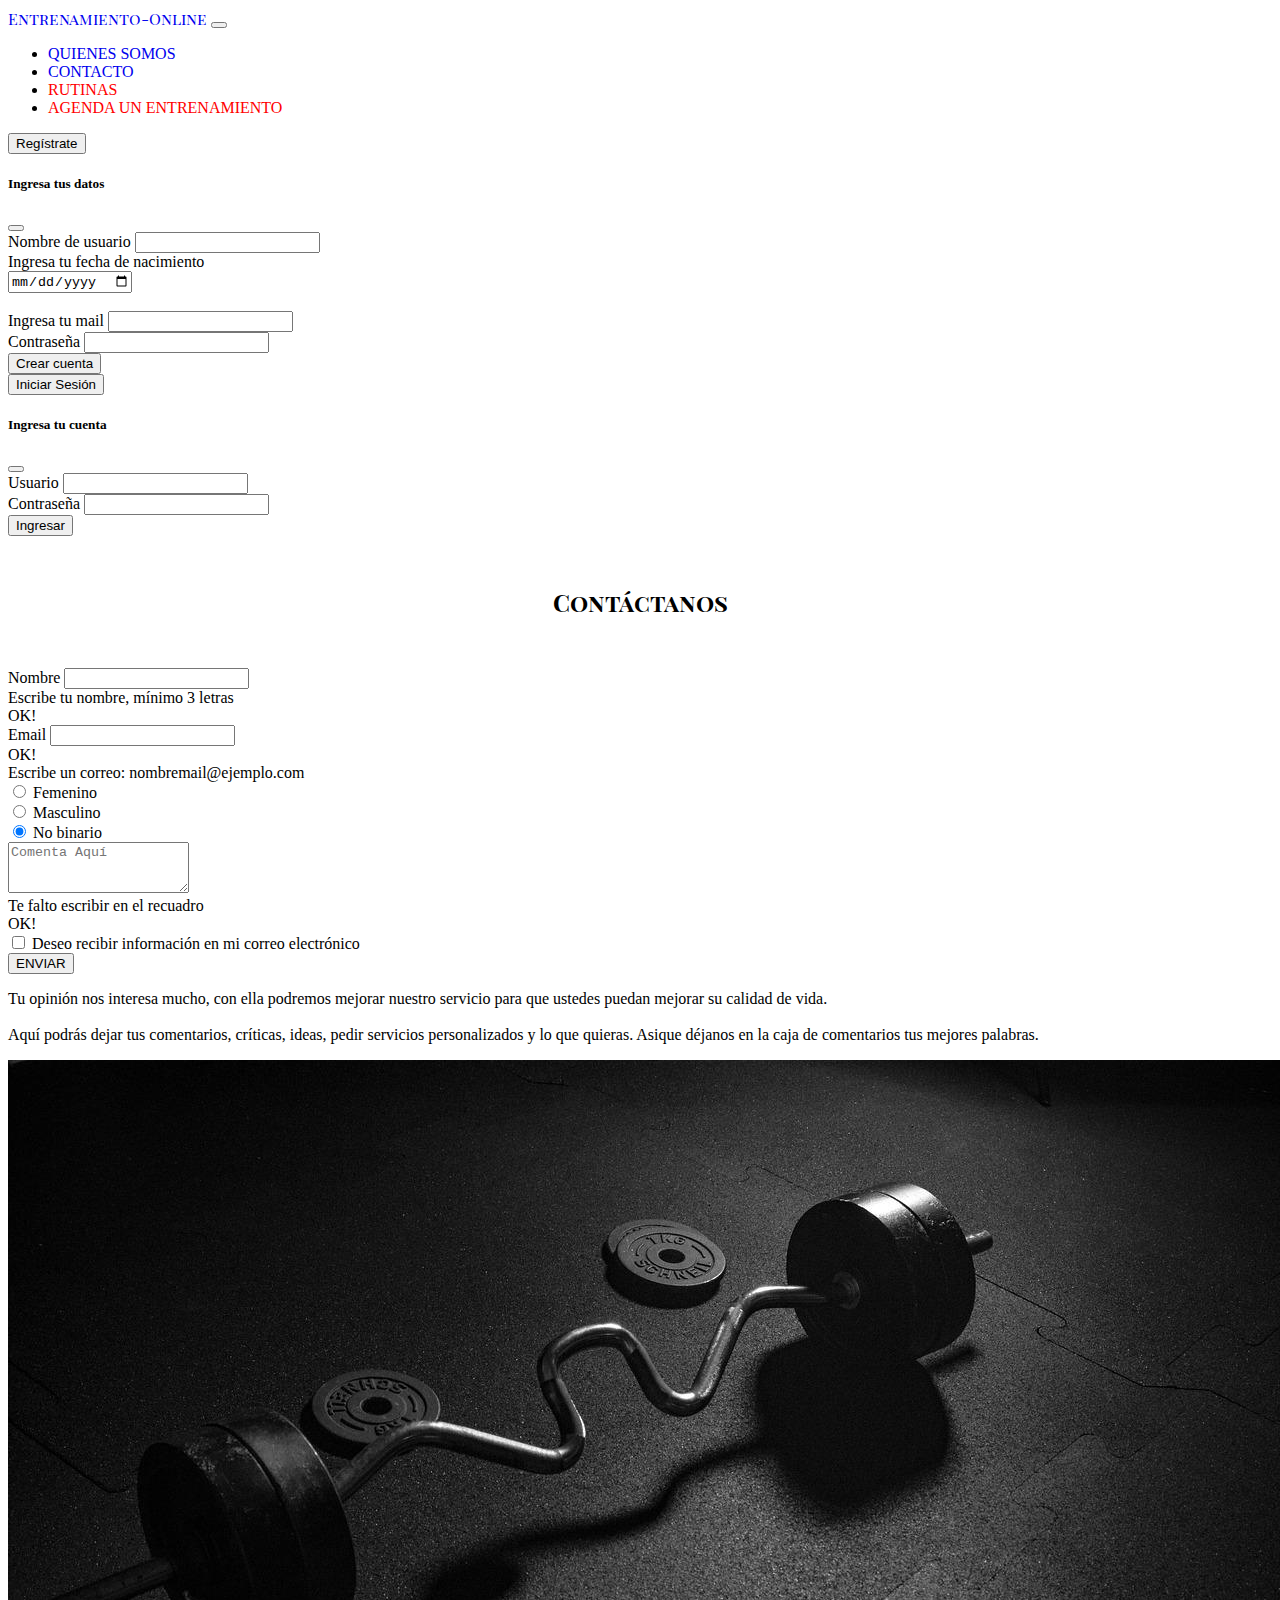
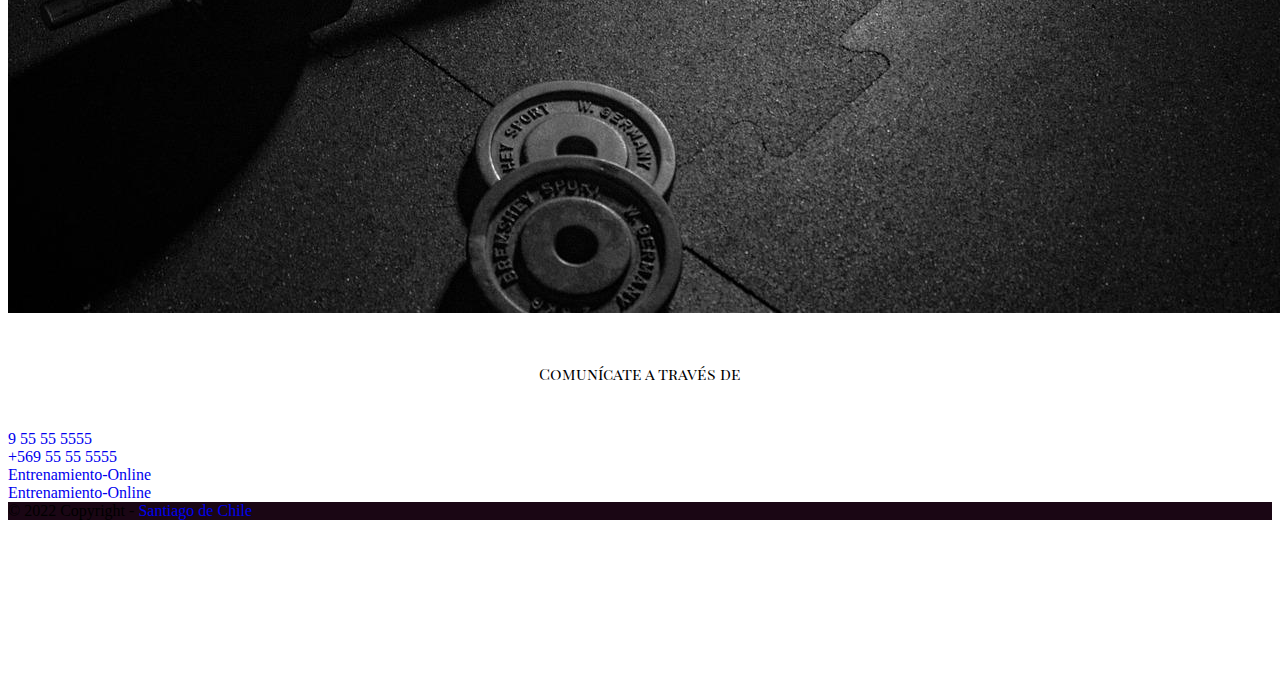
<file: seccionContactanos.html>
<!DOCTYPE html>
<html lang="es">

<head>
    <meta charset="UTF-8">
    <meta http-equiv="X-UA-Compatible" content="IE=edge">
    <meta name="viewport" content="width=device-width, initial-scale=1.0">
    <title>Contáctanos</title>
    <!--CSS BOOTSTRAP-->
    <link href="https://cdn.jsdelivr.net/npm/bootstrap@5.1.3/dist/css/bootstrap.min.css" rel="stylesheet"
        integrity="sha384-1BmE4kWBq78iYhFldvKuhfTAU6auU8tT94WrHftjDbrCEXSU1oBoqyl2QvZ6jIW3" crossorigin="anonymous">

    <link rel="preconnect" href="https://fonts.googleapis.com">
    <link rel="preconnect" href="https://fonts.gstatic.com" crossorigin>
    <link href="https://fonts.googleapis.com/css2?family=Architects+Daughter&family=Playfair+Display+SC&display=swap"
        rel="stylesheet">




    <!--CSS -->
    <link rel="stylesheet" href="style.css">
    <link rel="stylesheet" href="https://cdnjs.cloudflare.com/ajax/libs/font-awesome/6.1.1/css/all.min.css"
        integrity="sha512-KfkfwYDsLkIlwQp6LFnl8zNdLGxu9YAA1QvwINks4PhcElQSvqcyVLLD9aMhXd13uQjoXtEKNosOWaZqXgel0g=="
        crossorigin="anonymous" referrerpolicy="no-referrer" />

</head>

<body>

    <header>
        <div class="container-fluid">
            <nav class="navbar navbar-expand-md navbar-light bg-light border-3 border-bottom border-warning">
                <div class="container-fluid">
                    <a href="index.html" class="navbar-brand"> Entrenamiento-Online</a>
                    <button type="button" class="navbar-toggler" data-bs-toggle="collapse"
                        data-bs-target="#MenuNavegacion">
                        <span class="navbar-toggler-icon"></span>
                    </button>
                    <div id="MenuNavegacion" class="collapse navbar-collapse">
                        <ul class="navbar-nav ms-3">
                            <li class="nav-item"><a class="nav-link" href="seccionQuienesSomos.html">QUIENES SOMOS</a>
                            </li>
                            <li class="nav-item"><a class="nav-link" href="#">CONTACTO</a></li>
                            <li class="nav-item"><a class="nav-link" id="rutinas" href="seccionRutinas.html">RUTINAS</a>
                            <li class="nav-item"><a class="nav-link" id="agenda"  href="seccionAgenda.html">AGENDA UN ENTRENAMIENTO</a></li>
                            </li>
                        </ul>
                    </div>


                    <!-- Button trigger modal -->
                    <button type="button" class="btn btn-warning me-2" data-bs-toggle="modal"data-bs-target="#exampleModal1"> Regístrate</button>

                    <!-- Modal -->
                    <div class="modal fade" id="exampleModal1" tabindex="-1" aria-labelledby="exampleModalLabel" aria-hidden="true">
                        <div class="modal-dialog">
                            <div class="modal-content">
                                <div class="modal-header">
                                    <h5 class="modal-title" id="exampleModalLabel">Ingresa tus datos</h5>
                                    <button type="button" class="btn-close" data-bs-dismiss="modal"
                                        aria-label="Close"></button>
                                </div>
                                <div class="modal-body">
                                    <div class="container">
                                        <div class="form">
                                            <label for="inputUser">Nombre de usuario </label>
                                            <input class="form-control" type="text" id="InputUser" required>
                                            <br>
                                            <label for="fechaNacimiento">Ingresa tu fecha de nacimiento</label>

                                            <br>
                                            <input type="date" class="form-control" name="fecha" id="fechaNacimiento"
                                                required>
                                            <br>
                                            <br>
                                            <label for="inputMail">Ingresa tu mail</label>
                                            <input type="email" class="form-control" id="inputMail" required">
                                            <br>
                                            <label for="inputPass">Contraseña</label>
                                            <input class="form-control" type="password" id="inputPass" required>
                                        </div>
                                    </div>
                                </div>
                                <div class="modal-footer">
                                    <button type="button" class="btn btn-warning form-control">Crear cuenta</button>
                                </div>
                            </div>
                        </div>
                    </div>

                    <!-- Button trigger modal -->
                    <button type="button" class="btn btn-warning" data-bs-toggle="modal" data-bs-target="#exampleModal2">
                        Iniciar Sesión
                    </button>

                    <!-- Modal -->
                    <div class="modal fade" id="exampleModal2" tabindex="-1" aria-labelledby="exampleModalLabel"
                        aria-hidden="true">
                        <div class="modal-dialog">
                            <div class="modal-content">
                                <div class="modal-header">
                                    <h5 class="modal-title" id="exampleModalLabel">Ingresa tu cuenta</h5>
                                    <button type="button" class="btn-close" data-bs-dismiss="modal"
                                        aria-label="Close"></button>
                                </div>
                                <div class="modal-body">
                                    <div class="container">
                                        <div class="form">
                                            <label for="inputUser">Usuario</label>
                                            <input class="form-control" type="text" id="InputUser" required>
                                            <br>
                                            <label for="inputPass">Contraseña</label>
                                            <input class="form-control" type="password" id="inputPass" required>
                                        </div>
                                    </div>
                                </div>
                                <div class="modal-footer">
                                    <button type="button" class="btn btn-warning form-control">Ingresar</button>
                                </div>
                            </div>
                        </div>
                    </div>

                </div>
            </nav>
        </div>



    </header>

    <div>
        <h2 id="contactanos" class="h2">Contáctanos</h2>
    </div>

    <div class="container container-fluid">
        <div class="row">
            <form class="col-sm-6 needs-validation" novalidate>

                <div>
                    <label for="name" class="form-label">Nombre</label>
                    <input type="text" class="form-control" id="name" required minlength="3">
                    <div class="invalid-feedback">
                        Escribe tu nombre, mínimo 3 letras
                    </div>
                    <div class="valid-feedback">
                        OK!
                    </div>
                </div>
                <div class="mb-3">
                    <label for="mail" class="form-label">Email</label>
                    <input type="email" class="form-control" id="mail" aria-describedby="emailHelp" required>
                    <div class="valid-feedback">
                        OK!
                    </div>
                    <div class="invalid-feedback">
                        Escribe un correo: nombremail@ejemplo.com
                    </div>
                </div>

                <div class="form-check">
                    <input class="form-check-input" type="radio" name="flexRadioDefault" id="flexRadioDefault1">
                    <label class="form-check-label" for="flexRadioDefault1">
                        Femenino
                    </label>
                </div>
                <div class="form-check">
                    <input class="form-check-input" type="radio" name="flexRadioDefault" id="flexRadioDefault2" checked>
                    <label class="form-check-label" for="flexRadioDefault2">
                        Masculino
                    </label>
                </div>
                <div class="form-check">
                    <input class="form-check-input" type="radio" name="flexRadioDefault" id="flexRadioDefault3" checked>
                    <label class="form-check-label" for="flexRadioDefault3">
                        No binario
                    </label>
                </div>
                <div class="mb-3">
                    <label for="exampleFormControlTextarea1" class="form-label"></label>
                    <textarea class="form-control" id="exampleFormControlTextarea1" rows="3" placeholder="Comenta Aquí"
                        required></textarea>
                    <div class="invalid-feedback">
                        Te falto escribir en el recuadro
                    </div>
                    <div class="valid-feedback">
                        OK!
                    </div>
                </div>
                <div class="mb-3 form-check">
                    <input type="checkbox" class="form-check-input" id="exampleCheck1">
                    <label class="form-check-label" for="exampleCheck1">Deseo recibir información en mi correo
                        electrónico</label>
                </div>
                <button type="submit"  class="btn btn-warning w-50 " onclick="enviarDatos(); this onclick= null; ">ENVIAR</button>

            </form>

            <div class="col-sm-6">
                <div>
                    <p>Tu opinión nos interesa mucho, con ella podremos mejorar nuestro servicio para que ustedes puedan
                        mejorar su calidad de vida. <br>

                        <br>
                        Aquí podrás dejar tus comentarios, críticas, ideas, pedir servicios personalizados y lo que
                        quieras.
                        Asique déjanos en la caja de comentarios
                        tus mejores palabras.
                    </p>
                    <div>
                        <img src="imagenes/fotoContacto.jpg" alt="FotoContacto" class="img-fluid rounded">
                    </div>
                </div>
            </div>

        </div>


    </div>



    <div class="container bg-warning bg-gradient text-white mt-5 pb-3 rounded">
        <div class="row">
            <div class="h2 col sm-12 text-center">
                <p>
                    Comunícate a través de
                </p>
            </div>
        </div>
        <div class="row">
            <div class="col sm-12 text-center">
                <a class="btn btn-outline-light btn-floating m-1" href="#!" role="button">
                    <i class="fa-solid fa-phone"></i> 9 55 55 5555</a>
            </div>
        </div>
        <div class="row">
            <div class="col sm-12 text-center">
                <a class="btn btn-outline-light btn-floating m-1" href="#!" role="button">
                    <i class="fa-brands fa-whatsapp"></i>+569 55 55 5555</a>

            </div>
        </div>
        <div class="row">
            <div class="col sm-12 text-center">
                <a class="btn btn-outline-light btn-floating m-1" href="#!" role="button">
                    <i class="fa-brands fa-facebook"></i>Entrenamiento-Online</a>
            </div>
        </div>
        <div class="row">
            <div class="col sm-12 text-center">
                <a class="btn btn-outline-light btn-floating m-1" href="#!" role="button">
                    <i class="fa-brands fa-instagram"></i>Entrenamiento-Online</a>
            </div>
        </div>
    </div>
    </div>

    <footer class="text-center text-white fixed-bottom " style="background-color: #21081a;">
        <!-- Grid container -->
        <div class="container p-4 container-12"></div>
        <!-- Grid container -->

        <!-- Copyright -->
        <div class="text-center p-3" style="background-color: rgba(0, 0, 0, 0.2);">
            © 2022 Copyright -
            <a class="text-white" href="https://mdbootstrap.com/">Santiago de Chile</a>
        </div>
        <!-- Copyright -->
    </footer>

    <!--JS BOOTSTRAP-->
    <script src="https://cdn.jsdelivr.net/npm/bootstrap@5.1.3/dist/js/bootstrap.bundle.min.js"
        integrity="sha384-ka7Sk0Gln4gmtz2MlQnikT1wXgYsOg+OMhuP+IlRH9sENBO0LRn5q+8nbTov4+1p"
        crossorigin="anonymous"></script>
    <script src="https://ajax.googleapis.com/ajax/libs/jquery/3.6.0/jquery.min.js"></script>
    <script src="api.js"></script>
    


    <script>

        // VALIDACIÓN BOOTSTRAP

        
            // Example starter JavaScript for disabling form submissions if there are invalid fields
            (function() {

                //Define que el código java debe ejecutarse en "modo estricto"
                'use strict'

                // Con queriSelectorAll puedo seleccionar id, clases. Aquí seleccioné todo el formulario.
                var form = document.querySelectorAll('.needs-validation')

                // Loop over them and prevent submission
                Array.prototype.slice.call(form)
                    .forEach(function (form) {
                        form.addEventListener('submit', function (event) {
                            if (!form.checkValidity()) {
                                event.preventDefault()
                                event.stopPropagation()
                               
                            }
                          
                            form.classList.add('was-validated')
                            
                         
                        }, false)

                    })
                    
            })()

    </script>

</body>

</html>
</file>
<file: style.css>
/* FUENTES FONT GOOGLE
    font-family: 'Architects Daughter', cursive;

    font-family: 'Playfair Display SC', serif;



    PARA ENTRENAMIENTO-ONLINE

        font-family: 'Architects Daughter', cursive;

         font-family: 'Playfair Display SC', serif;
*/ 


/* 
 COLORES 





*/



/* NAV 

*/

.navbar-brand{
    font-family: 'Architects Daughter', cursive;

    font-family: 'Playfair Display SC', serif;
    
}

    
/*NAVEGADOR PRINCIPAL*/


.slide{
    margin-top: 20px;
    position:relative;
}

.h2{
    text-align: center;
    padding: 30px;
    font-family: 'Architects Daughter', cursive;

    font-family: 'Playfair Display SC', serif;

}


body{

    margin-bottom: 10rem;
}




a{
    text-decoration: none;
}

#rutinas{
    color: red;
}

#agenda{
    color: red;
}

.btn-success{
    height: 60px;
}

.h1{
    font-family: 'Architects Daughter', cursive;
}

#registrarse{
    font-family: 'Playfair Display SC', serif;
    font-size: large;
}
</file>
